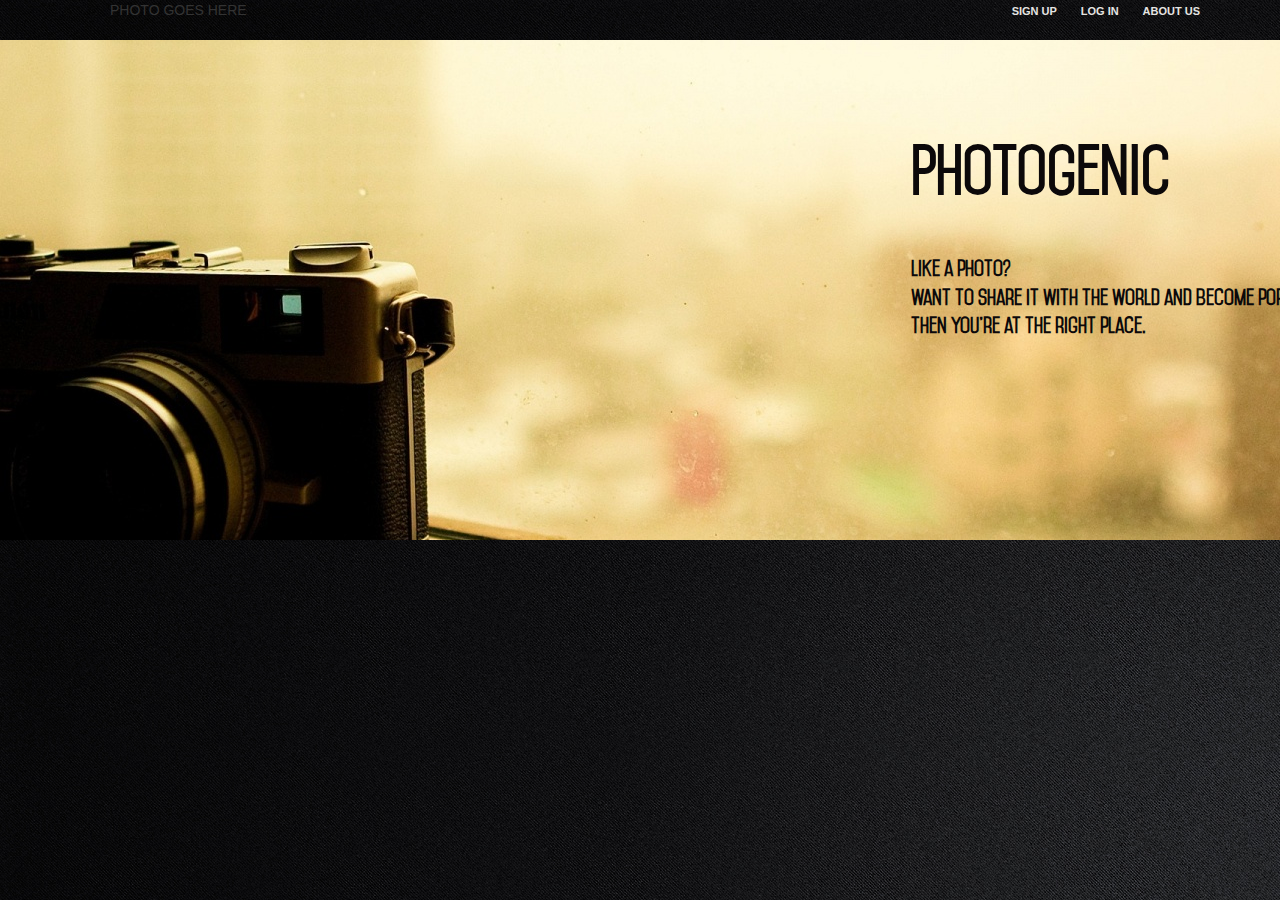
<file: assign/index.html>
<!DOCTYPE html>
<html>
<head>
	<meta charset="utf-8">
	<link rel="stylesheet" type="text/css" href="css/mainstyle.css">
	<link rel="stylesheet" type="text/css" href="css/bootstrap.css">
	<title>Welcome Page</title>
</head>
<body>

		
		<div class="nav">
		<div class="container">
			<ul class="pull-left">
				<li><p>PHOTO GOES HERE</p></li>
			</ul>
			<ul class="pull-right">
				<li><a href="signup.html">Sign Up</a></li>
				<li><a href="login.html">Log In</a></li>
				<li><a href="#">About Us</a></li>
			</ul>
			</div>
		</div>
		</div>

		<div class="jumbotron">
		<div class="container">
			<h1> Photogenic </h1>
			<dl>
				<dt>Like a photo?</dt>
				<dt>Want to share it with the world and become popular?</dt>
				<dt>Then you're at the right place.</dt>
			</dl>
		</div>
		</div>
    

</body>
</html>
</file>
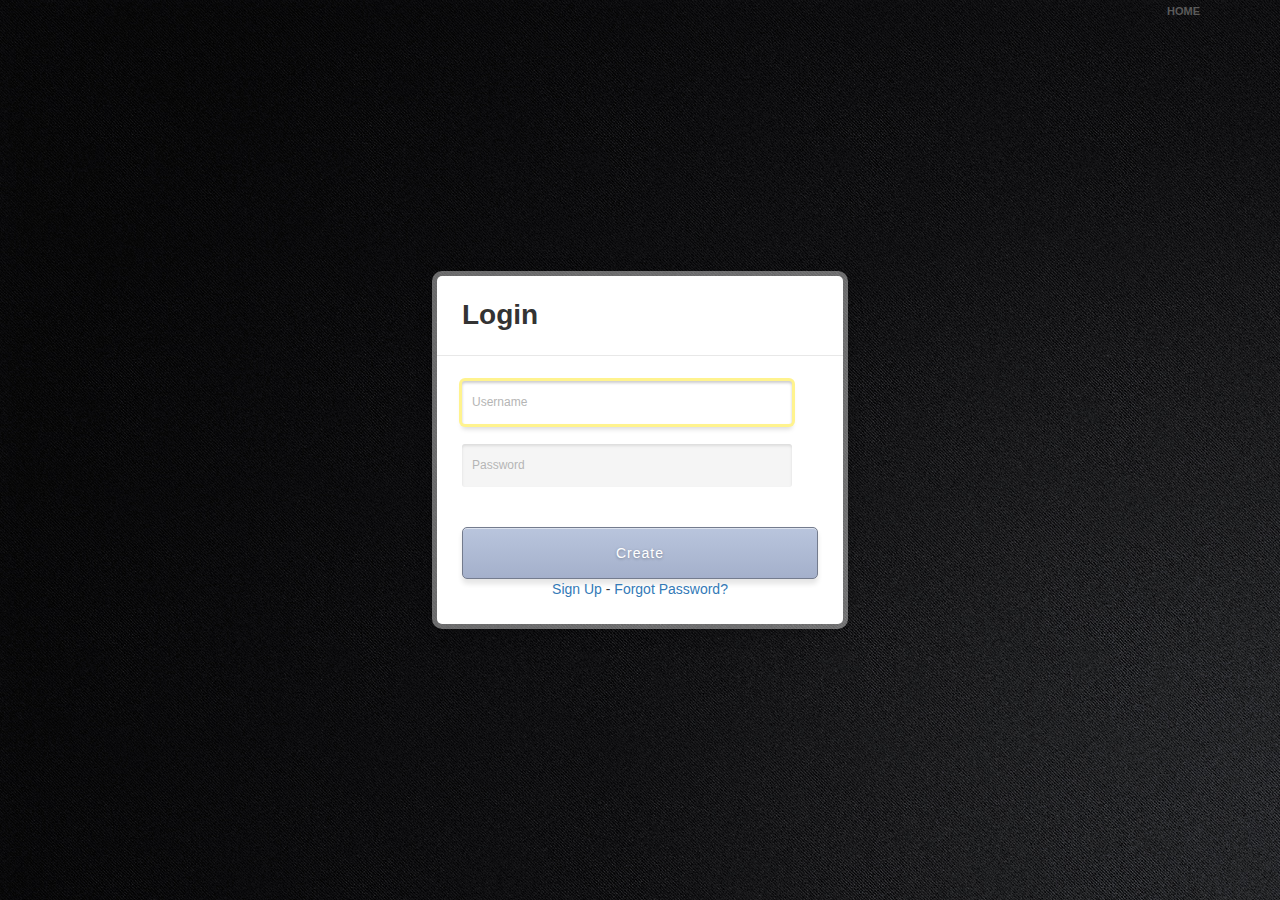
<file: assign/login.html>
<!DOCTYPE html>
<html>
<head>
	
	<meta charset="utf-8">
	<link rel="stylesheet" type="text/css" href="css/forms.css">
	<link rel="stylesheet" type="text/css" href="css/bootstrap.css">
	<title>Login</title>

	<script>

		function validateForm(){

			var messages = [];
			var user = document.form.user.value;
			var pass = document.form.pass.value;

			if(user == "" || user == null){
       		 	messages.push("Please enter a valid username.");
      		}else{
        		messages.push("That is not a valid username.");
      		}
     		if(pass == "" || pass == null){
        		messages.push("Please enter a valid password.");
      		}
      		if(messages.length > 0){
      			alert(messages.join('\n'));
      			return false;
      		}else {
      			return true;
      		}
		}
	</script>

</head>

<body>
	
  	<div class="nav">
		<div class="container">
			<ul class="pull-right">
				<li><a href="index.html">Home</a></li>
			</ul>
		</div>
	</div>

  <div id="centered"> 
  <div class = "form_container">
  		<form name="form" onsubmit="return validateForm()" method="post" id="signup">
        <div class="header">
          <h1>Login</h1>
        </div>
    	<div class="sep"></div>
        <div class="inputs">
        	<input type="text" name="user" placeholder="Username">
    		<input type="password" name="pass" placeholder="Password">
    		<input type="submit" id="submit" value="Create">
        	<div id="helper"><a href="signup.html">Sign Up</a> - <a href="#">Forgot Password?</a></div>
        </div>
      </form>

	</div>
</div>
</body>
</html>
</file>
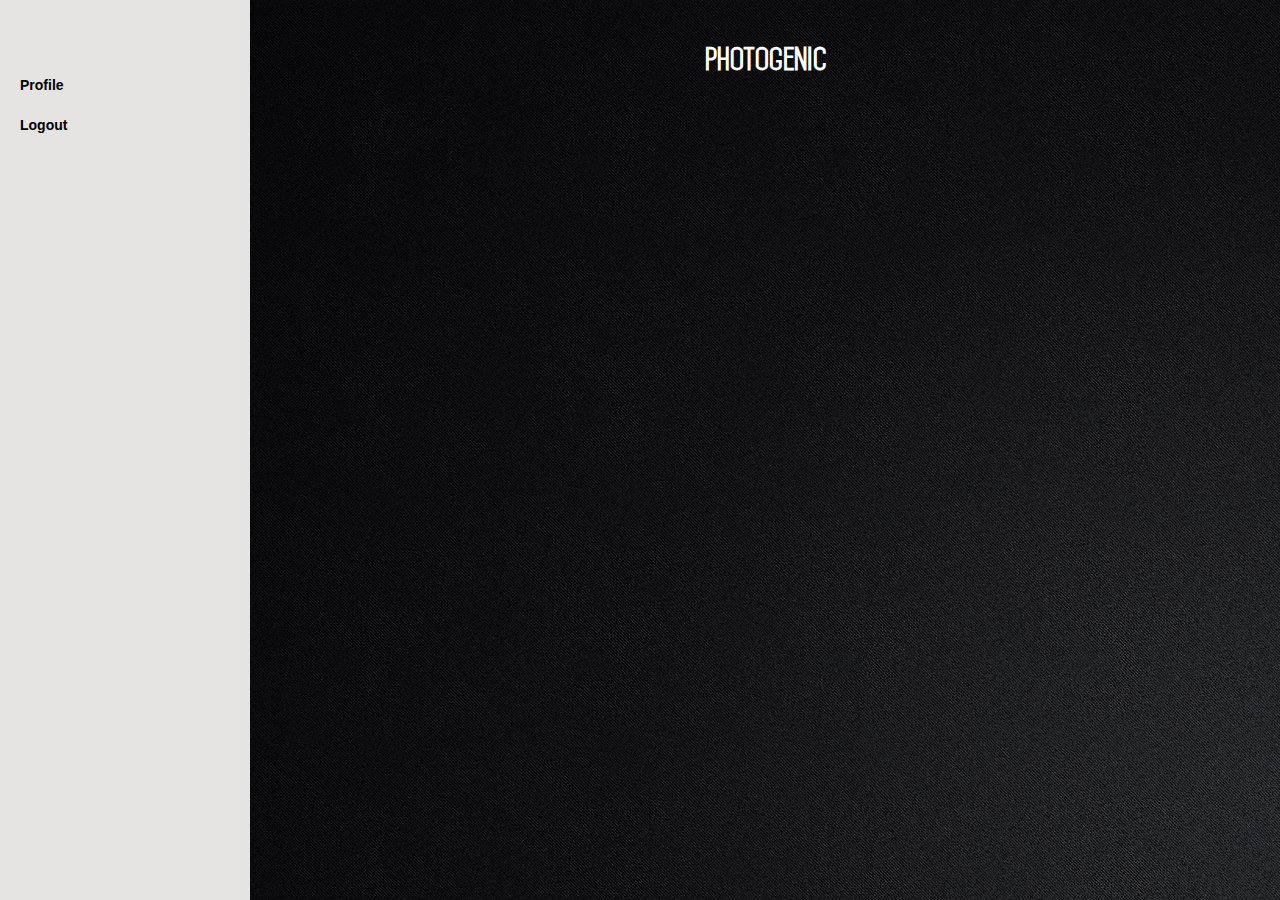
<file: assign/mainpage.html>
<!DOCTYPE html>
<html>
<head>
	<meta charset="utf-8">
	<link rel="stylesheet" type="text/css" href="css/style.css">
	<link rel="stylesheet" type="text/css" href="css/bootstrap.css">
	<link rel="stylesheet" type="text/css" href="css/simple-sidebar.css">
	<title>Main Page</title>
</head>

<body>

	<div id="wrapper">

        <!-- Sidebar -->
        <div id="sidebar-wrapper">
            <ul class="sidebar-nav">
                <li class="sidebar-brand">
                    <li>
                    	<a href="#">Profile</a>
                	</li>
                	<li>
                    	<a href="#">Logout</a>
                	</li>
                </li>
            </ul>
        </div>

        <div id="page-content-wrapper"> 
            <div class="container-fluid">
            	<h1>Photogenic</h1>
            </div>
        </div>
    </div>
</div>
</body>
</html>
</file>
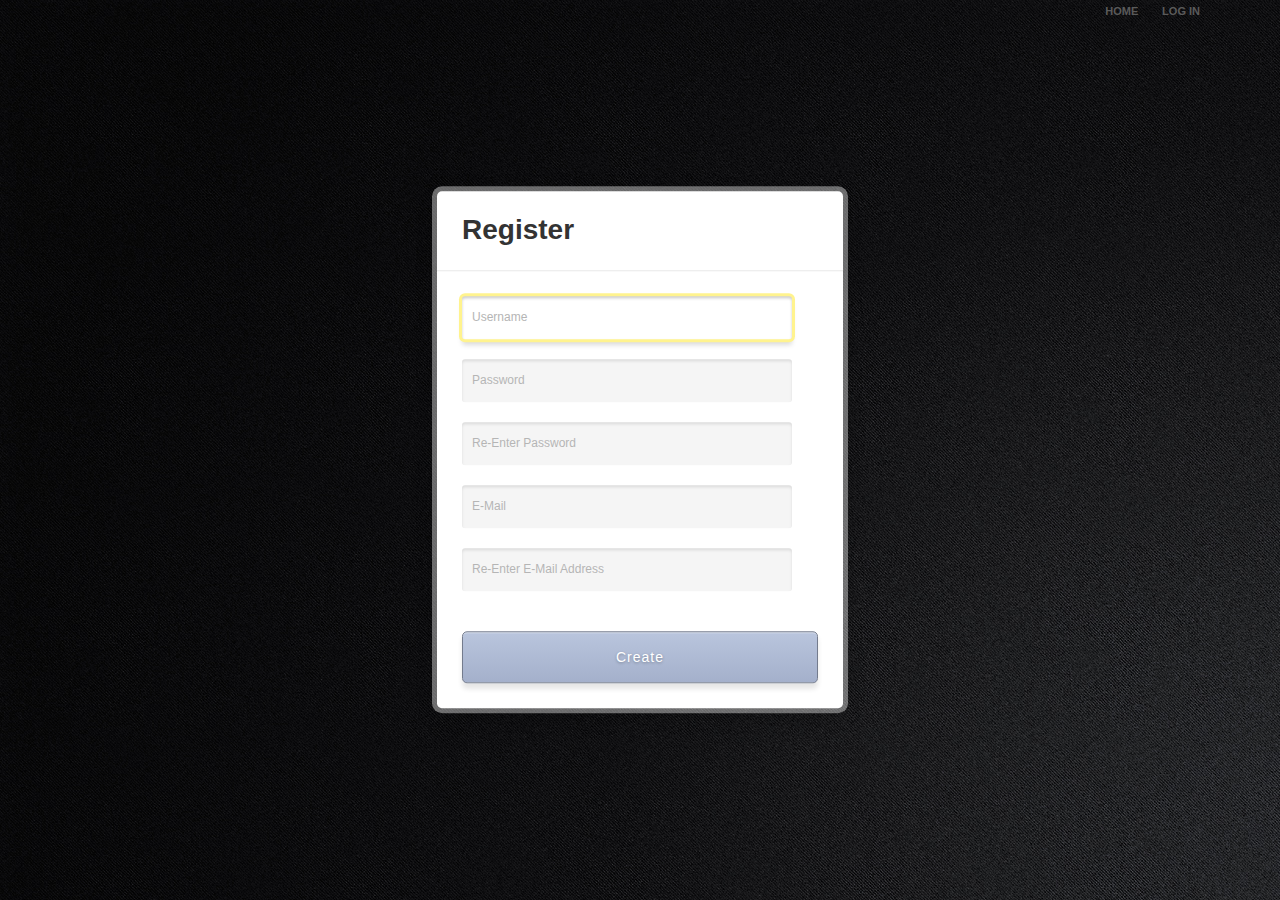
<file: assign/signup.html>
<!DOCTYPE html>
<html>
<head>
	
	<meta charset="utf-8">
	<link rel="stylesheet" type="text/css" href="css/forms.css">
	<link rel="stylesheet" type="text/css" href="css/bootstrap.css">
	<title>Sign Up</title>

  <script>
    function validateForm(form){
      var messages = [];
      var user = document.form.user.value;
      var pass = document.form.pass.value;
      var pass2 = document.form.pass2.value;
      var email = document.form.email.value;
      var email2 = document.form.email2.value;
      if(user == "" || user == null || !user.match(/^[a-zA-Z0-9_-]{6,16}$/)){
        messages.push("Please enter a valid username.");
      }
      if(pass == "" || pass == null || !pass.match(/^[a-zA-Z0-9_-]{6,16}$/)){
        messages.push("Please enter a valid password.");
      }
      if(email == "" || pass2 == null || pass2 != pass || !pass.match(/^[a-zA-Z0-9_-]{6,16}$/)){
        messages.push("Your password doesn't match.");
      }
      if(email == "" || email == null || !email.match(/^([a-z0-9_\.-]+)@([\da-z\.-]+)\.([a-z\.]{2,6})$/)){
        messages.push("Please enter a valid email.");
      }
      if(email2 == "" || email2 == null || 
        email2!= email ||!email2.match(/^([a-z0-9_\.-]+)@([\da-z\.-]+)\.([a-z\.]{2,6})$/)){
        messages.push("Your email doesn't match.")  ;
      }
      if (messages.length > 0){
        alert(messages.join('\n'));
        return false;
      }else {
        return true;
      }
    }
  </script>
</head>

<body>
  	<div class="nav">
		<div class="container">
			<ul class="pull-right">
				<li><a href="index.html">Home</a></li>
				<li><a href="login.html">Log In</a></li>
			</ul>
		</div>
	</div>

  <div id="centered"> 
  <div class = "form_container">
  			<form name="form" onsubmit="return validateForm()" method="post" 
        action="php/register.php" id="signup">
        <div class="header">
          <h1>Register</h1>
        </div>
    			<div class="sep"></div>
          <div class="inputs">
          <input type="text" name="user" placeholder="Username">
    			<input type="password" name="pass" placeholder="Password">
    	    <input type="password" name="pass2" placeholder="Re-Enter Password">
    			<input type="email" name="email" placeholder="E-Mail">
    			<input type="email" name="email2" placeholder="Re-Enter E-Mail Address">
    			<input type="submit" id="submit" value="Create">
          </div>
      </form>
	</div>
</div>
</body>
</html>
</file>
<file: assign/css/mainstyle.css>
@font-face{
	font-family: Mohave;
	src: url(../fonts/Mohave.otf);
}

html, body {
	margin: 0;
	padding: 0;
	height: 100%;
	background-image: url('../images/pop_background2.jpg');  
}
.nav a{
	color: #E5E4E2;
	font-size: 11px;
	font-weight: bold;
	padding: 14px 10px;
	text-transform: uppercase;
}

.nav a:hover{
	color: #E0FFFF; /*Platinum*/
}
.nav li {
	display: inline;
}

.jumbotron {
	background: url('../images/jumbo_background.jpg') no-repeat center center !important;
	height: 500px;
}

.jumbotron .container{
	position: relative;
	margin-left: 70%;
}

.jumbotron h1 {
  color: #0C090A;
  font-size: 60px;  
  font-family: 'Mohave', sans-serif;
  font-weight: bold;
}

.jumbotron dl {
  font-size: 20px;
  font-family: 'Mohave', sans-serif;
  color: #0C090A;
}

/* IDs */
#wrapper {
	min-height:100%;
	position:relative;
}

#header {
	padding:10px;
	background:#5ee;
}

#content {
	padding:10px;
	padding-bottom:80px;   /* Height of the footer element */
}

#footer {
	width:100%;
	height:5%;
	position:absolute;
	bottom:0;
	left:0;
}
</file>
<file: assign/css/forms.css>
body {
	margin: 0;
	padding: 0;
  background-image: url('../images/pop_background2.jpg');  
}

.nav a{
	color: #5a5a5a;
	font-size: 11px;
	font-weight: bold;
	padding: 14px 10px;
	text-transform: uppercase;
}

.nav a:hover{
  color: #E5E4E2; /*Platinum*/
}

.nav li {
	display: inline;
}


/* Got this from the source: 
	http://cssdeck.com/labs/sleek-sign-up
  There were some minor changes, for example including input["text"],
  colors etc...
*/

.form_container {
    width: 406px;
    max-width: 406px;
    margin: 0 auto;
}

#signup {
    padding: 0px 25px 25px;
    background: #fff;
    box-shadow: 
        0px 0px 0px 5px rgba( 255,255,255,0.4 ), 
        0px 4px 20px rgba( 0,0,0,0.33 );
    -moz-border-radius: 5px;
    -webkit-border-radius: 5px;
    border-radius: 5px;
    display: table;
    position: static;
}

#signup .header {
    margin-bottom: 20px;
}

#signup .header h3 {
    color: #333333;
    font-size: 24px;
    font-weight: bold;
    margin-bottom: 5px;
}

#signup .header p {
    color: #8f8f8f;
    font-size: 14px;
    font-weight: 300;
}

#signup .sep {
    height: 1px;
    background: #e8e8e8;
    width: 406px;
    margin: 0px -25px;
}

#signup .inputs {
    margin-top: 25px;
}

#signup .inputs label {
    color: #8f8f8f;
    font-size: 12px;
    font-weight: 300;
    letter-spacing: 1px;
    margin-bottom: 7px;
    display: block;
}

input::-webkit-input-placeholder {
    color:    #b5b5b5;
}

input:-moz-placeholder {
    color:    #b5b5b5;
}

#signup .inputs input[type=text],input[type=email], input[type=password] {
    background: #f5f5f5;
    font-size: 12px;
    -moz-border-radius: 3px;
    -webkit-border-radius: 3px;
    border-radius: 3px;
    border: none;
    padding: 13px 10px;
    width: 330px;
    margin-bottom: 20px;
    box-shadow: inset 0px 2px 3px rgba( 0,0,0,0.1 );
    clear: both;
}

#signup .inputs input[type=text],input[type=email]:focus, input[type=password]:focus {
    background: #fff;
    box-shadow: 0px 0px 0px 3px #fff38e, inset 0px 2px 3px rgba( 0,0,0,0.2 ), 0px 5px 5px rgba( 0,0,0,0.15 );
    outline: none;   
}

#signup .inputs .checkboxy {
    display: block;
    position: static;
    height: 25px;
    margin-top: 10px;
    clear: both;
}

#signup .inputs input[type=checkbox] {
    float: left;
    margin-right: 10px;
    margin-top: 3px;
}

#signup .inputs label.terms {
    float: left;
    font-size: 14px;
    font-style: italic;
}

#signup .inputs #submit {
    width: 100%;
    margin-top: 20px;
    padding: 15px 0;
    color: #fff;
    font-size: 14px;
    font-weight: 500;
    letter-spacing: 1px;
    text-align: center;
    text-decoration: none;
        background: -moz-linear-gradient(
        top,
        #b9c5dd 0%,
        #a4b0cb);
    background: -webkit-gradient(
        linear, left top, left bottom, 
        from(#b9c5dd),
        to(#a4b0cb));
    -moz-border-radius: 5px;
    -webkit-border-radius: 5px;
    border-radius: 5px;
    border: 1px solid #737b8d;
    -moz-box-shadow:
        0px 5px 5px rgba(000,000,000,0.1),
        inset 0px 1px 0px rgba(255,255,255,0.5);
    -webkit-box-shadow:
        0px 5px 5px rgba(000,000,000,0.1),
        inset 0px 1px 0px rgba(255,255,255,0.5);
    box-shadow:
        0px 5px 5px rgba(000,000,000,0.1),
        inset 0px 1px 0px rgba(255,255,255,0.5);
    text-shadow:
        0px 1px 3px rgba(000,000,000,0.3),
        0px 0px 0px rgba(255,255,255,0);
    display: table;
    position: static;
    clear: both;
}

#signup .inputs #submit:hover {
    background: -moz-linear-gradient(
        top,
        #a4b0cb 0%,
        #b9c5dd);
    background: -webkit-gradient(
        linear, left top, left bottom, 
        from(#a4b0cb),
        to(#b9c5dd));
}

/* IDs */
#centered {
        margin: 0;
        position: absolute;
        top: 50%;
        left: 50%;
        margin-right: -50%;
        transform: translate(-50%, -50%);
}

#helper{
  text-align: center;
}
</file>
<file: assign/css/style.css>
@font-face{
	font-family: Mohave;
	src: url(../fonts/Mohave.otf);
}

html, body {
	margin: 0;
	padding: 0;
	height: 100%;
	background-image: url('../images/pop_background2.jpg');  
}

h1{
	color: white;
	text-align: center;
	font-family: 'Mohave', sans-serif;
}
</file>
<file: assign/css/simple-sidebar.css>
/*!
 * Start Bootstrap - Simple Sidebar HTML Template (http://startbootstrap.com)
 * Code licensed under the Apache License v2.0.
 * For details, see http://www.apache.org/licenses/LICENSE-2.0.
 */

/* Toggle Styles */

#wrapper {
    padding-left: 0;
    -webkit-transition: all 0.5s ease;
    -moz-transition: all 0.5s ease;
    -o-transition: all 0.5s ease;
    transition: all 0.5s ease;
}

#wrapper.toggled {
    padding-left: 250px;
}

#sidebar-wrapper {
    z-index: 1000;
    position: fixed;
    left: 250px;
    width: 0;
    height: 100%;
    margin-left: -250px;
    overflow-y: auto;
    background: #E5E4E2;
    -webkit-transition: all 0.5s ease;
    -moz-transition: all 0.5s ease;
    -o-transition: all 0.5s ease;
    transition: all 0.5s ease;
}

#wrapper.toggled #sidebar-wrapper {
    width: 250px;
}

#page-content-wrapper {
    width: 100%;
    padding: 15px;
}

#wrapper.toggled #page-content-wrapper {
    position: absolute;
    margin-right: -250px;
}

/* Sidebar Styles */

.sidebar-nav {
    position: absolute;
    top: 0;
    width: 250px;
    margin: 0;
    padding: 0;
    list-style: none;
}

.sidebar-nav li {
    text-indent: 20px;
    line-height: 40px;
}

.sidebar-nav li a {
    display: block;
    text-decoration: none;
    font-weight: bold;
    color: black;
}

.sidebar-nav li a:hover {
    text-decoration: none;
    color: #080808 ;
    background: #A0A0A0 ;
}

.sidebar-nav li a:active,
.sidebar-nav li a:focus {
    text-decoration: none;
}

.sidebar-nav > .sidebar-brand {
    height: 65px;
    font-size: 18px;
    line-height: 60px;
}

.sidebar-nav > .sidebar-brand a {
    color: #999999;
}

.sidebar-nav > .sidebar-brand a:hover {
    color: #080808;
    background: none;
}

@media(min-width:768px) {
    #wrapper {
        padding-left: 250px;
    }

    #wrapper.toggled {
        padding-left: 0;
    }

    #sidebar-wrapper {
        width: 250px;
    }

    #wrapper.toggled #sidebar-wrapper {
        width: 0;
    }

    #page-content-wrapper {
        padding: 20px;
    }

    #wrapper.toggled #page-content-wrapper {
        position: relative;
        margin-right: 0;
    }
}
</file>
